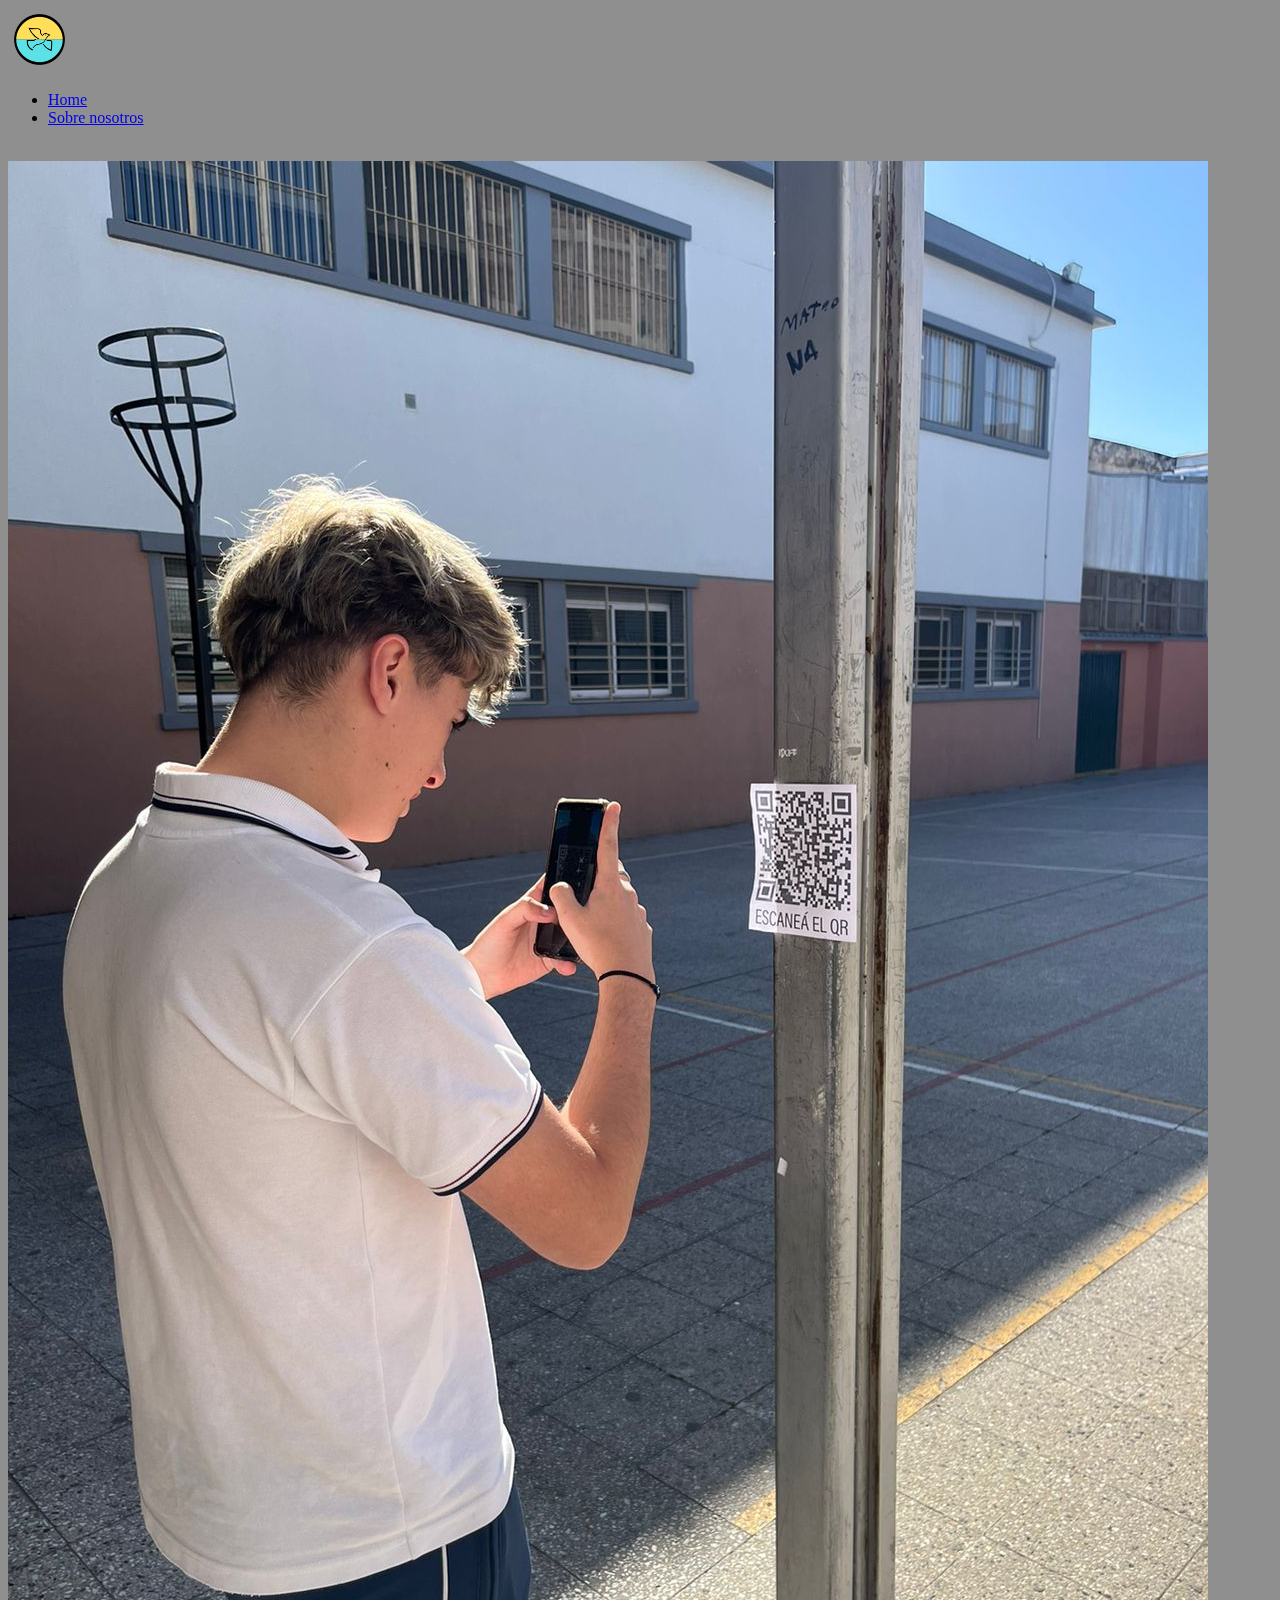
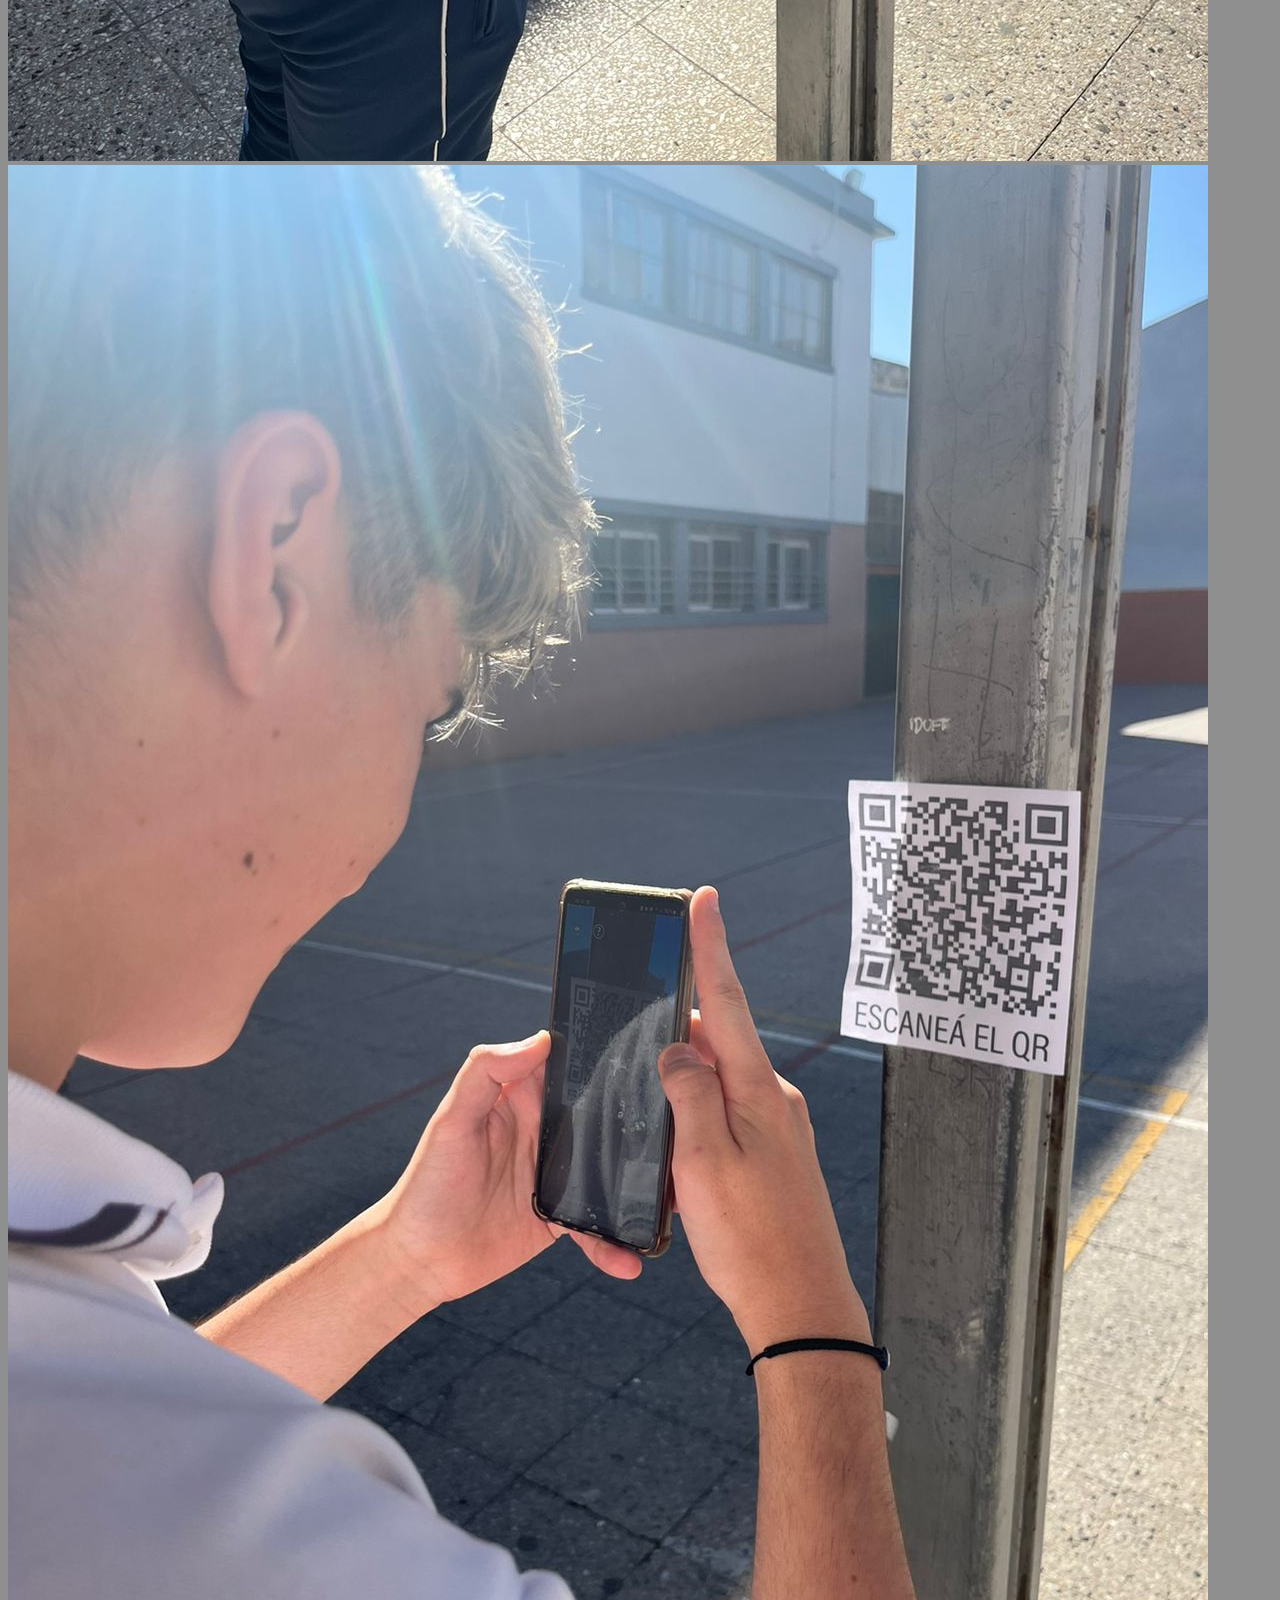
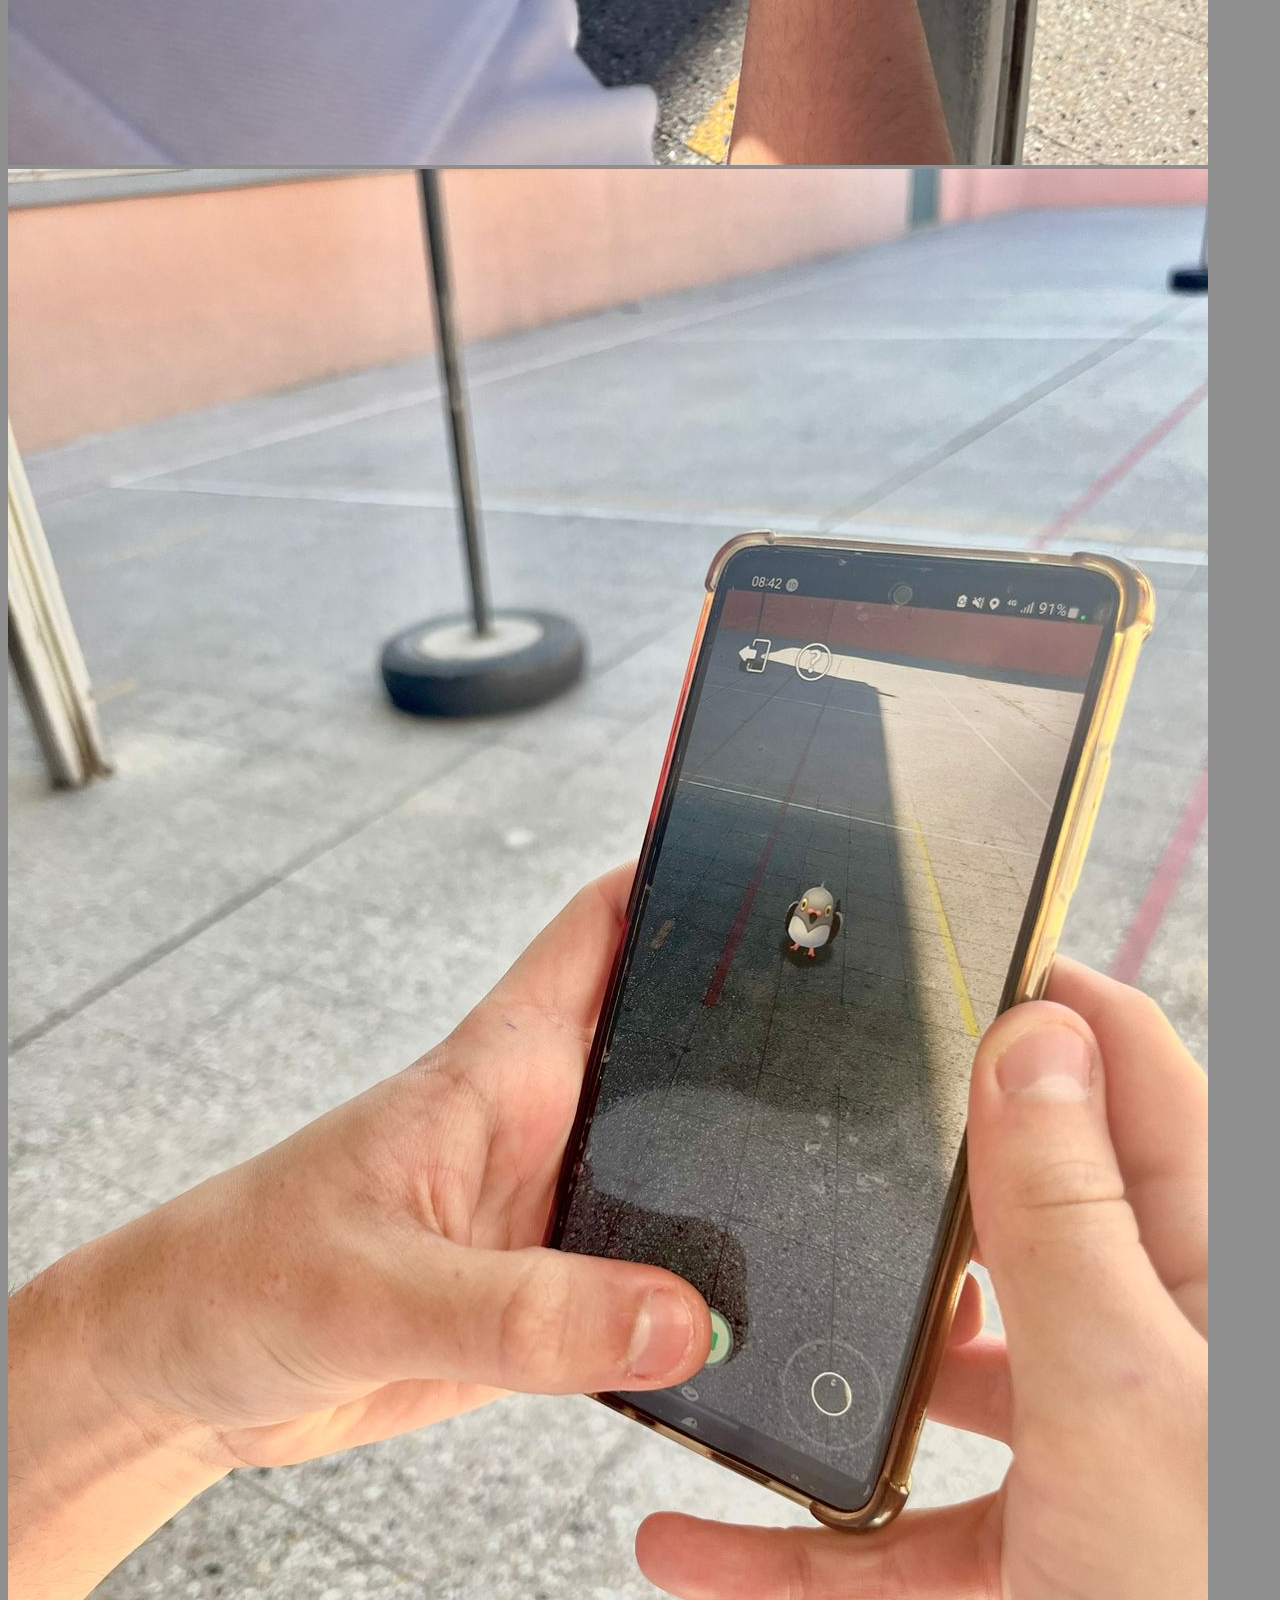
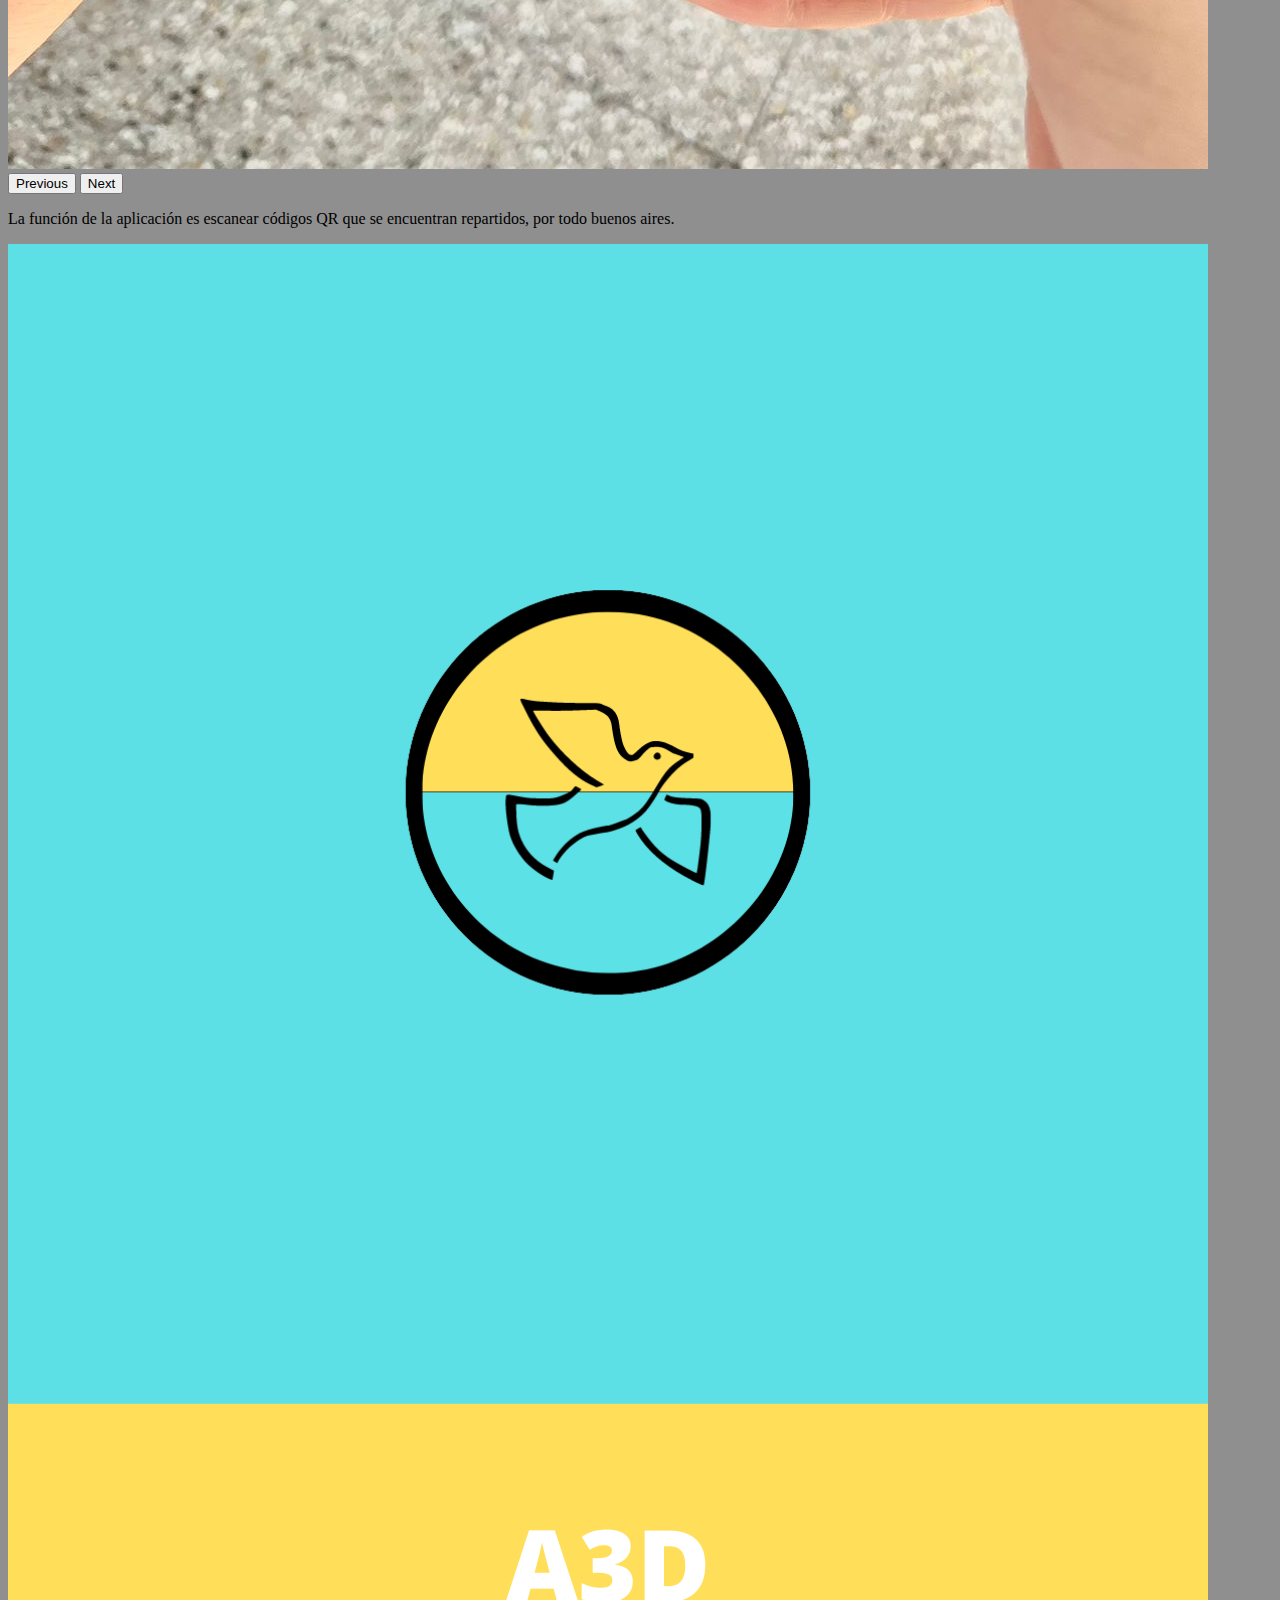
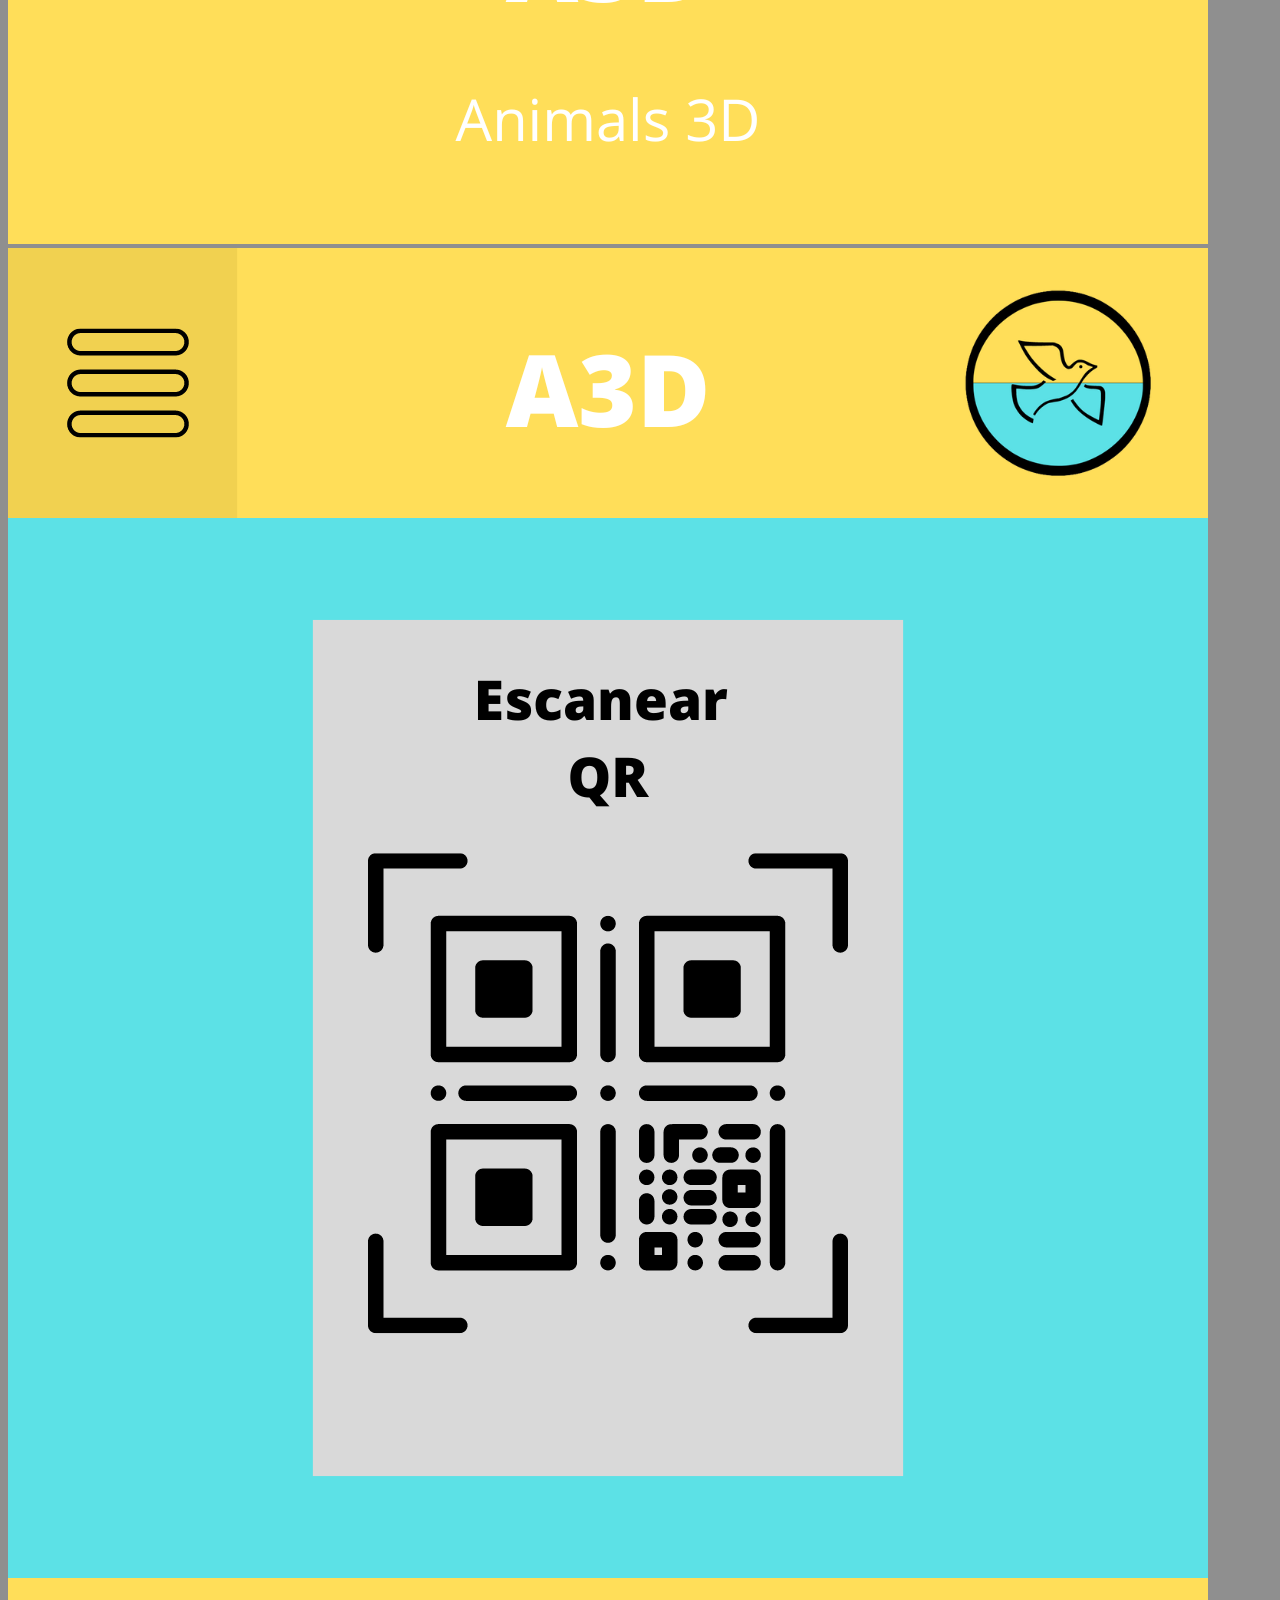
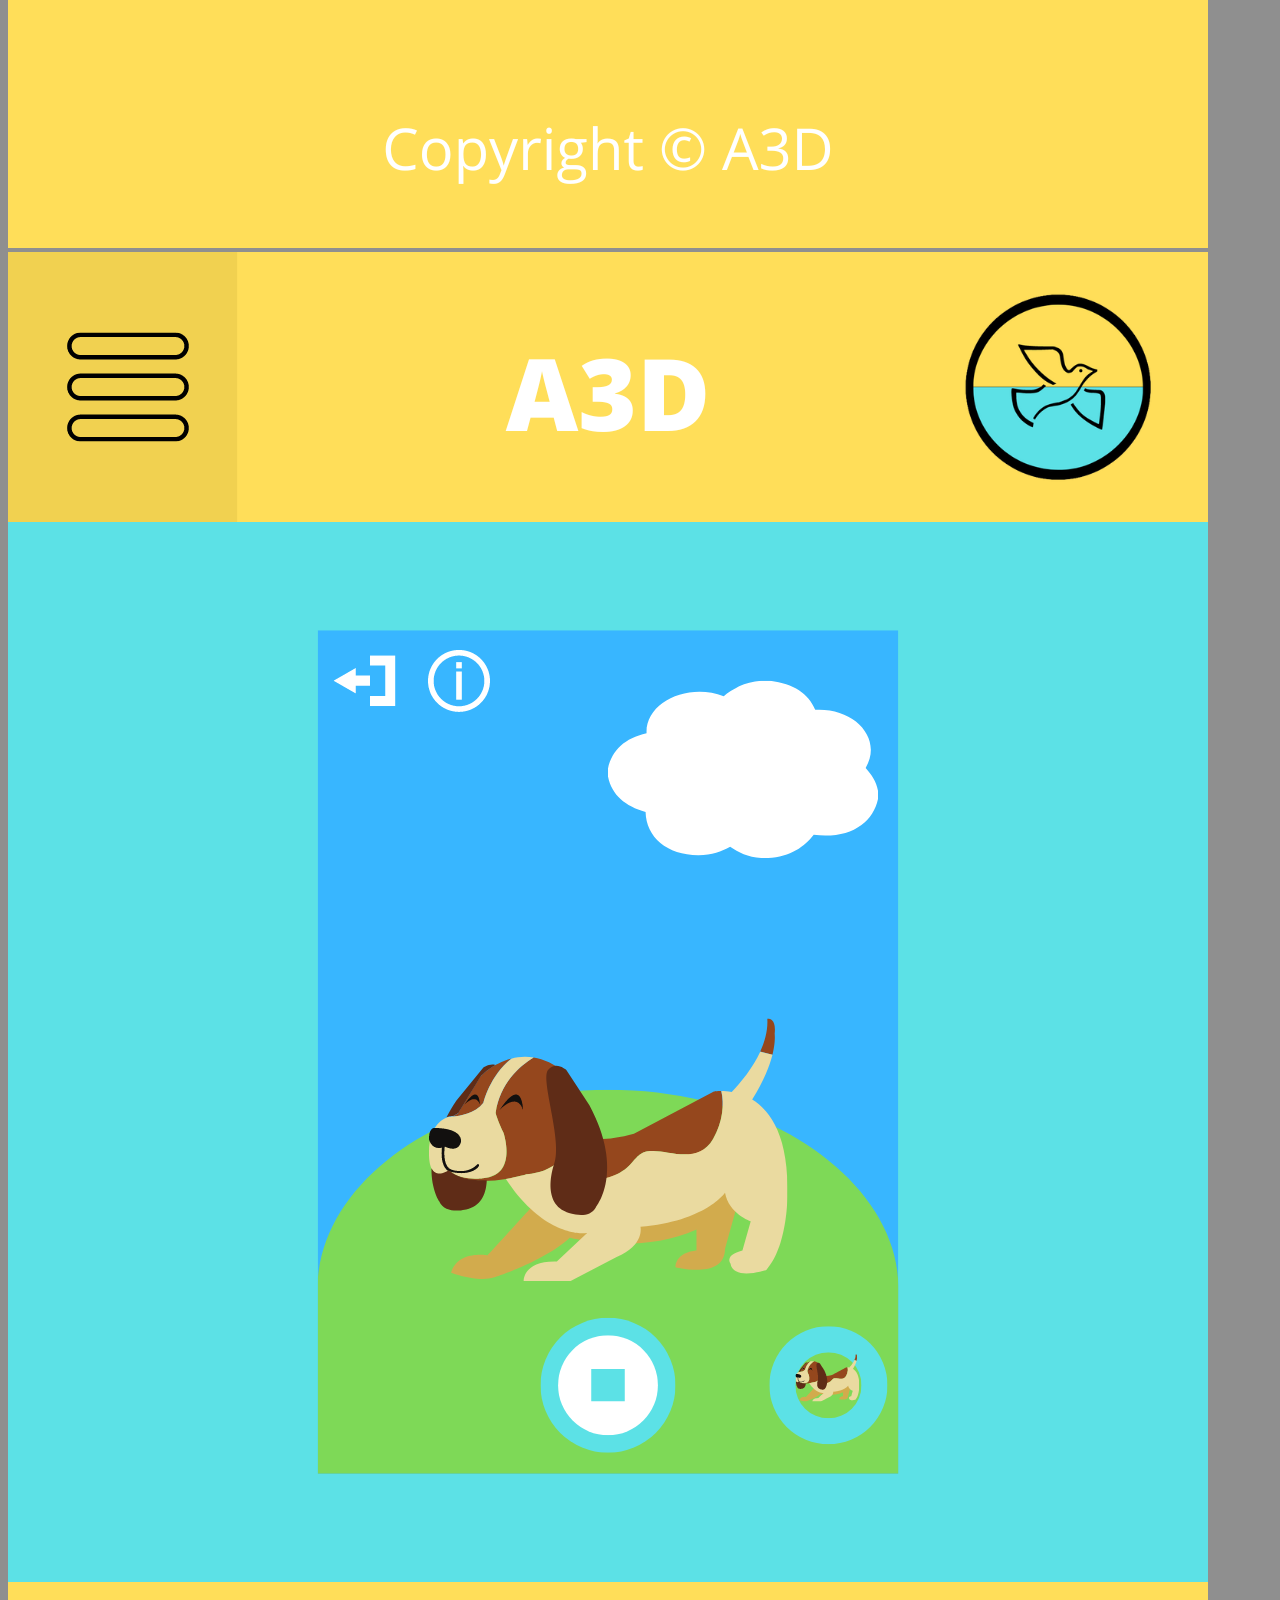
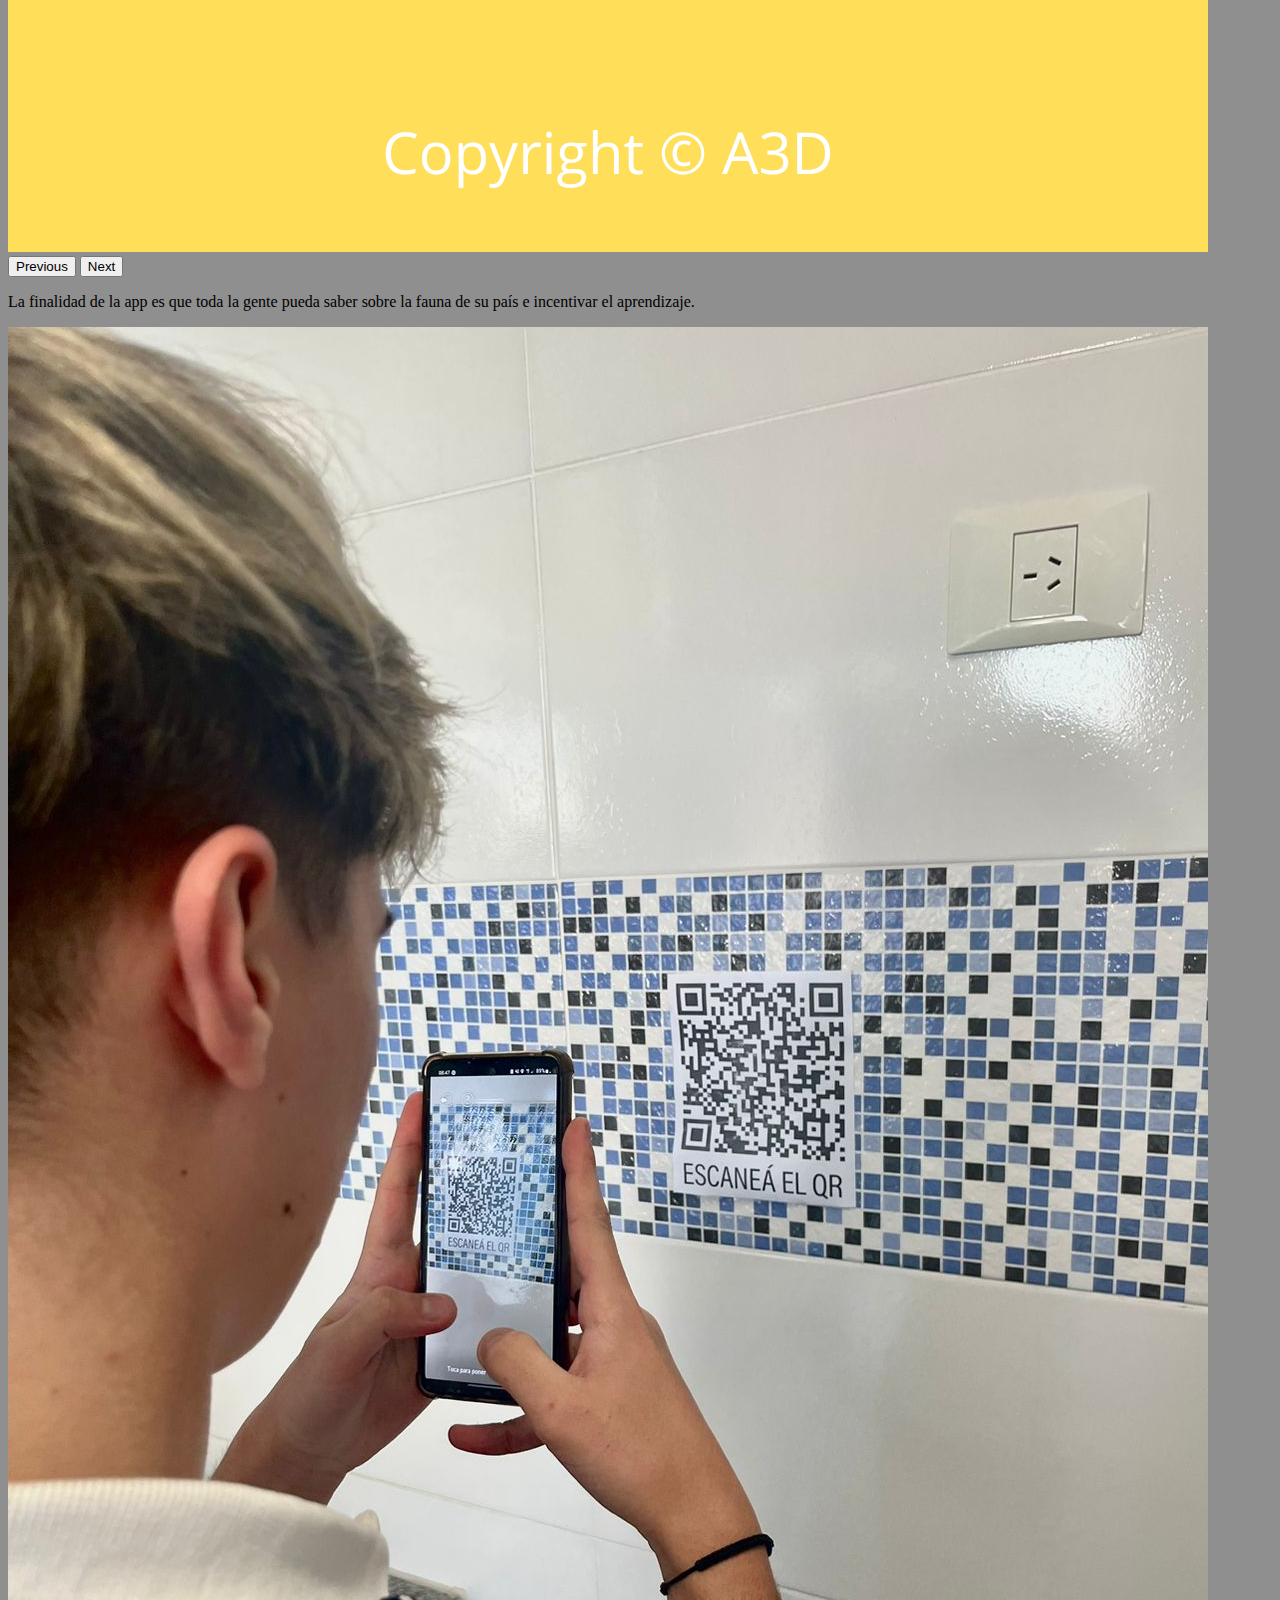
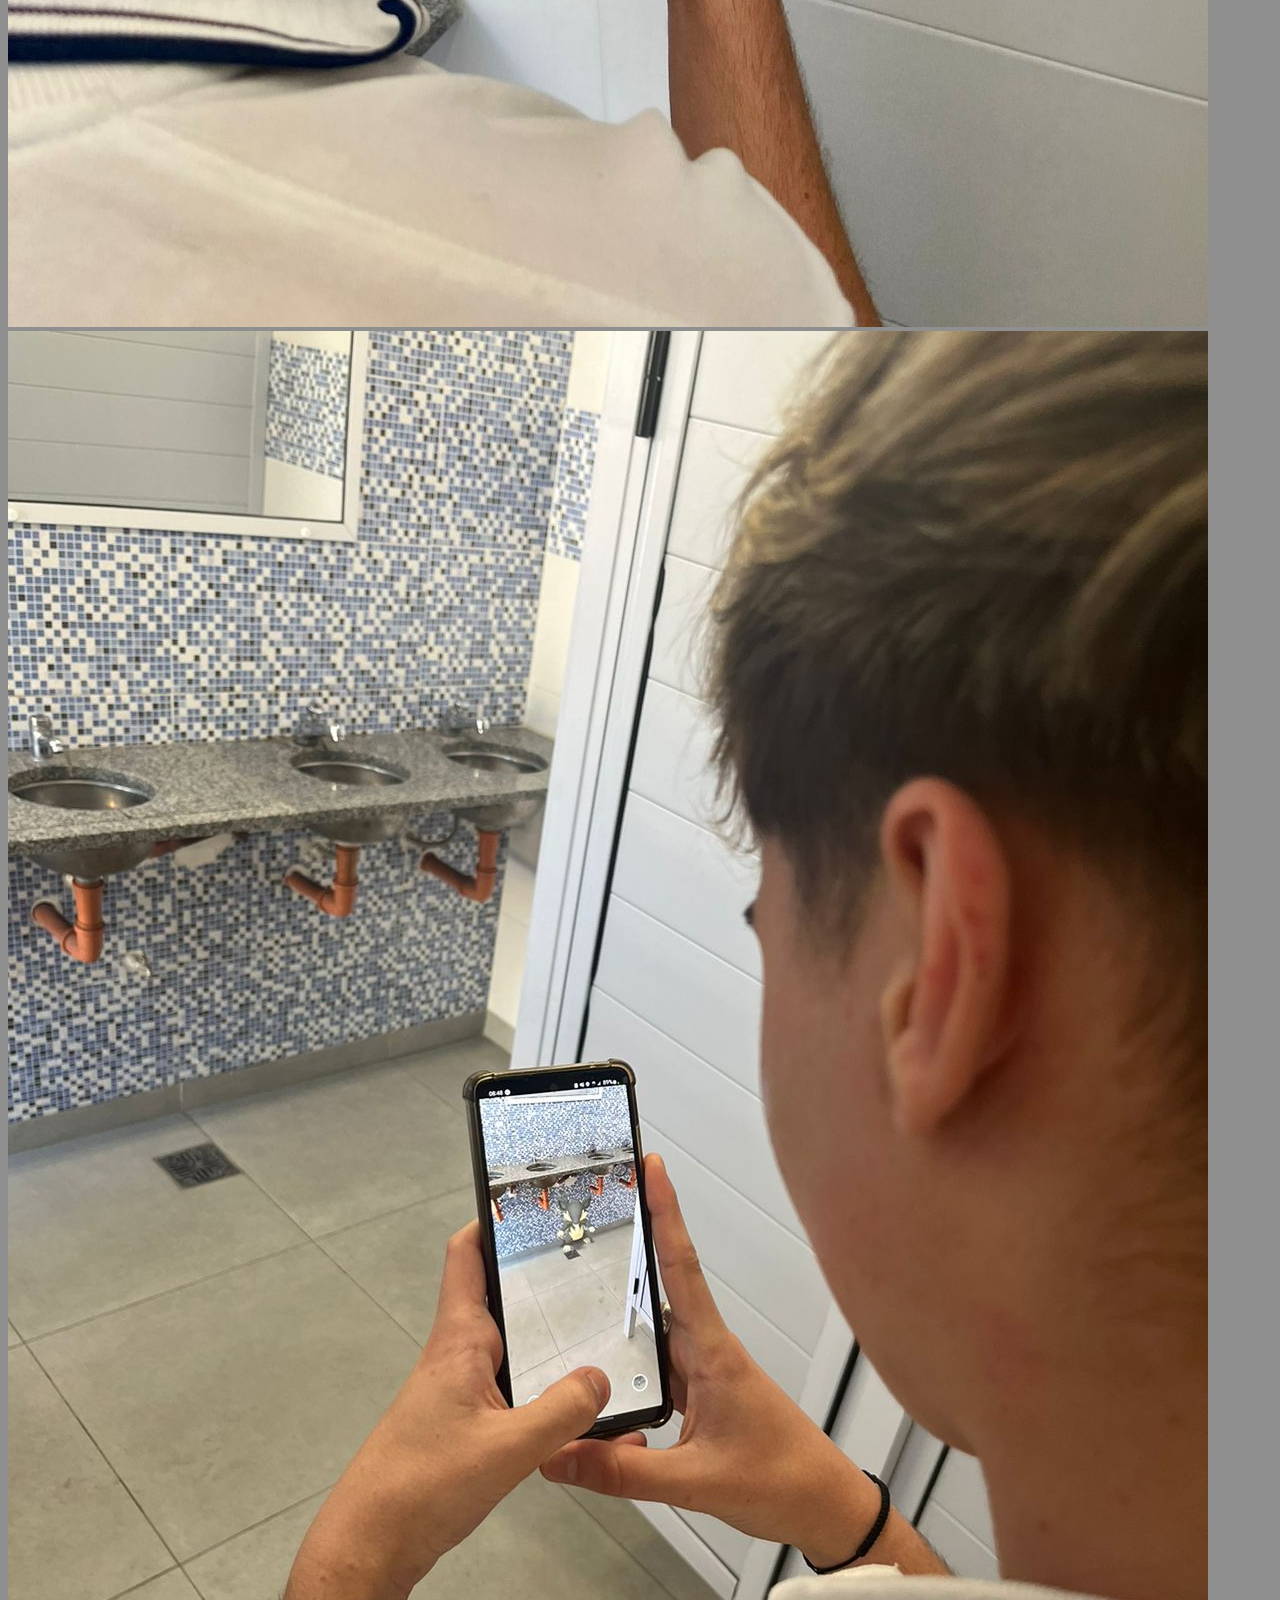
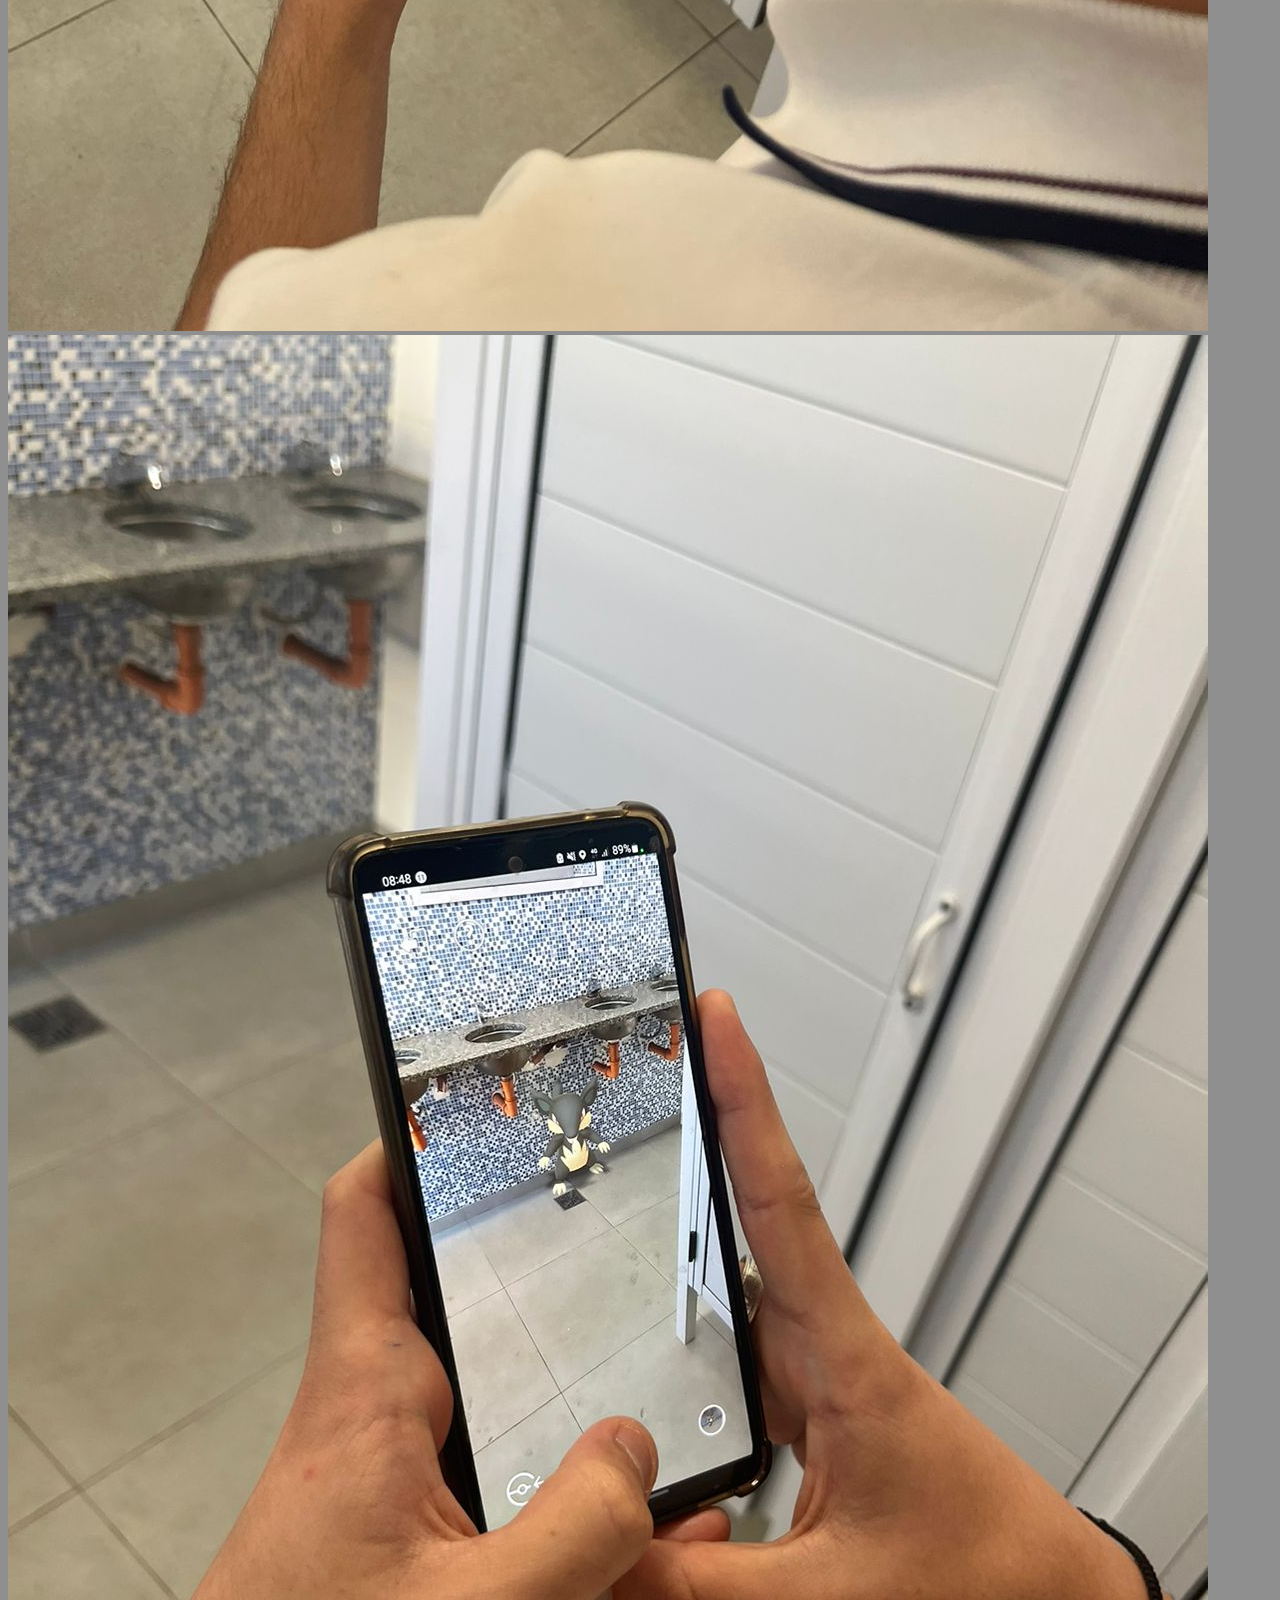
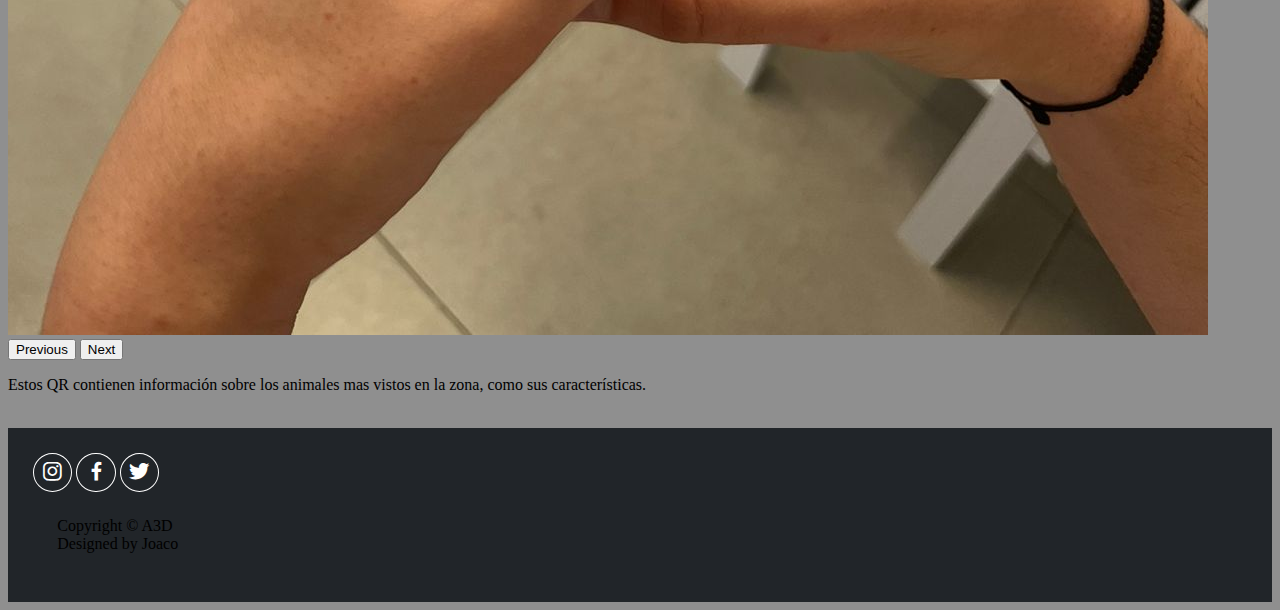
<file: Web tecno/index.html>
<!DOCTYPE html>
<html>
<head>
	<meta charset="utf-8">
	<meta name="viewport" content="width=device-width, initial-scale=1">
	<!-- CSS only -->
	<link rel="icon" href="./img/icon.png">
	<link rel="stylesheet" type="text/css" href="./css/style.css">
	<link href='https://unpkg.com/boxicons@2.1.4/css/boxicons.min.css' rel='stylesheet'>
	<link href="https://cdn.jsdelivr.net/npm/bootstrap@5.2.2/dist/css/bootstrap.min.css" rel="stylesheet" integrity="sha384-Zenh87qX5JnK2Jl0vWa8Ck2rdkQ2Bzep5IDxbcnCeuOxjzrPF/et3URy9Bv1WTRi" crossorigin="anonymous">
	<title> A3D </title>
</head>
<body>
	<header class="arriba">
		<nav class="navbar navbar-expand-lg navbar-dark bg-dark">
  			<div class="container-fluid">
    		<img src="./img/logo.png" alt="Logo" width="5%" height="5%" class="d-inline-block align-text-top">
    		<div class="collapse navbar-collapse" id="navbarSupportedContent">
      		<ul class="navbar-nav me-auto mb-2 mb-lg-0">
        	<li class="nav-item">
          	<a class="th nav-link active" aria-current="page" href="#">Home</a>
        	</li>
        	<li class="nav-item">
          	<a class="th nav-link active" aria-current="page" href="dos.html">Sobre nosotros</a>
        	</li>
        	</ul>
    		</div>
  			</div>
		</nav>
	</header>
	<br>
	<main>
		<div class="container-fluid">
		<div class="container text-center">
  		<div class="row">
   		<div class="col-sm">
   		<div class="card text-bg-dark mb-3" style="width: 100%;">
   		<div id="carouseldos" class="carousel slide carousel-fade" data-bs-ride="carousel">
  		<div class="carousel-inner">
    	<div class="carousel-item active">
      	<img src="./img/uno.jpg" class="d-block w-100" alt="...">
    	</div>
    	<div class="carousel-item">
      	<img src="./img/dos.jpg" class="d-block w-100" alt="...">
    	</div>
    	<div class="carousel-item">
      	<img src="./img/tres.jpg" class="d-block w-100" alt="...">
    	</div>
  		</div>
  		<button class="carousel-control-prev" type="button" data-bs-target="#carouseldos" data-bs-slide="prev">
    	<span class="carousel-control-prev-icon" aria-hidden="true"></span>
    	<span class="visually-hidden">Previous</span>
  		</button>
  		<button class="carousel-control-next" type="button" data-bs-target="#carouseldos" data-bs-slide="next">
    	<span class="carousel-control-next-icon" aria-hidden="true"></span>
    	<span class="visually-hidden">Next</span>
  		</button>
		</div>
  		<div class="card-body">
    	<p class="card-text"> La función de la aplicación es escanear códigos QR que se encuentran repartidos, por todo buenos aires.</p>
  		</div>
		</div>
   		</div>
    	<div class="col-sm">
    	<div class="card text-bg-dark mb-3" style="width: 100%;">
    	<div id="carouseluno" class="carousel slide carousel-fade" data-bs-ride="carousel">
  		<div class="carousel-inner">
    	<div class="carousel-item active">
      	<img src="./img/fotouno.png" class="d-block w-100" alt="...">
    	</div>
    	<div class="carousel-item">
      	<img src="./img/fotodos.png" class="d-block w-100" alt="...">
    	</div>
    	<div class="carousel-item">
      	<img src="./img/fototres.png" class="d-block w-100" alt="...">
    	</div>
  		</div>
  		<button class="carousel-control-prev" type="button" data-bs-target="#carouseluno" data-bs-slide="prev">
    	<span class="carousel-control-prev-icon" aria-hidden="true"></span>
    	<span class="visually-hidden">Previous</span>
  		</button>
  		<button class="carousel-control-next" type="button" data-bs-target="#carouseluno" data-bs-slide="next">
    	<span class="carousel-control-next-icon" aria-hidden="true"></span>
    	<span class="visually-hidden">Next</span>
  		</button>
		</div>
  		<div class="card-body">
    	<p class="card-text"> La finalidad de la app es que toda la gente pueda saber sobre la fauna de su país e incentivar el aprendizaje.</p>
  		</div>
		</div>
    	</div>
    	<div class="col-sm">
    	<div class="card text-bg-dark mb-3" style="width: 100%;">
    	<div id="carouseltres" class="carousel slide carousel-fade" data-bs-ride="carousel">
  		<div class="carousel-inner">
    	<div class="carousel-item active">
      	<img src="./img/cuatro.jpg" class="d-block w-100" alt="...">
    	</div>
    	<div class="carousel-item">
      	<img src="./img/cinco.jpg" class="d-block w-100" alt="...">
    	</div>
    	<div class="carousel-item">
      	<img src="./img/seis.jpg" class="d-block w-100" alt="...">
    	</div>
  		</div>
  		<button class="carousel-control-prev" type="button" data-bs-target="#carouseltres" data-bs-slide="prev">
    	<span class="carousel-control-prev-icon" aria-hidden="true"></span>
    	<span class="visually-hidden">Previous</span>
  		</button>
  		<button class="carousel-control-next" type="button" data-bs-target="#carouseltres" data-bs-slide="next">
    	<span class="carousel-control-next-icon" aria-hidden="true"></span>
    	<span class="visually-hidden">Next</span>
  		</button>
		</div>

  		<div class="card-body">
    	<p class="card-text"> Estos QR contienen información sobre los animales mas vistos en la zona, como sus características.</p>
  		</div>
		</div>
    	</div>
    	</div>
  		</div>
  		</div>
	</main>
	<br>
	<footer class="pp">
		<div class="pp container-fluid text-center">
		<a href="https://www.instagram.com/"><i class='bx bxl-instagram bx-sm bx-border-circle'></i></a>
		<a href="https://es-la.facebook.com/"><i class='bx bxl-facebook bx-sm bx-border-circle' ></i></a>
		<a href="https://twitter.com/">	<i class='bx bxl-twitter bx-sm bx-border-circle'></i></a>
  		<p class="ppp text-white-50">
      	Copyright © A3D
      	<br>
		Designed by Joaco
      	</p>
     	</div>
	</footer>
	<!-- JavaScript Bundle with Popper -->
	<script src="https://cdn.jsdelivr.net/npm/bootstrap@5.2.2/dist/js/bootstrap.bundle.min.js" integrity="sha384-OERcA2EqjJCMA+/3y+gxIOqMEjwtxJY7qPCqsdltbNJuaOe923+mo//f6V8Qbsw3" crossorigin="anonymous"></script>
</body>
</html>
</file>
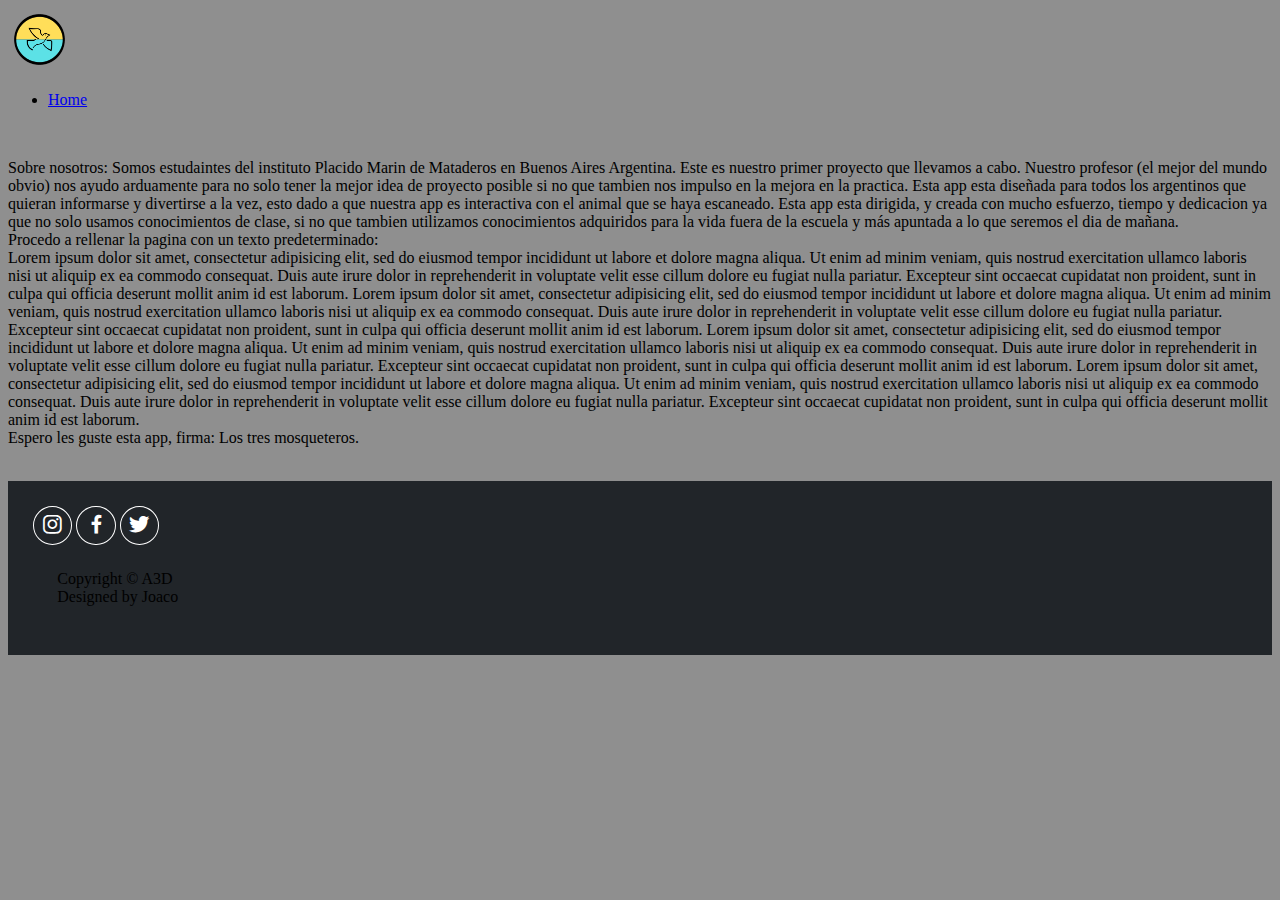
<file: Web tecno/dos.html>
<!DOCTYPE html>
<html>
<head>
	<meta charset="utf-8">
	<meta name="viewport" content="width=device-width, initial-scale=1">
	<!-- CSS only -->
	<link rel="icon" href="./img/icon.png">
	<link rel="stylesheet" type="text/css" href="./css/style.css">
	<link href='https://unpkg.com/boxicons@2.1.4/css/boxicons.min.css' rel='stylesheet'>
	<link href="https://cdn.jsdelivr.net/npm/bootstrap@5.2.2/dist/css/bootstrap.min.css" rel="stylesheet" integrity="sha384-Zenh87qX5JnK2Jl0vWa8Ck2rdkQ2Bzep5IDxbcnCeuOxjzrPF/et3URy9Bv1WTRi" crossorigin="anonymous">
	<title> A3D </title>
</head>
<body>
	<header class="arriba">
		<nav class="navbar navbar-expand-lg navbar-dark bg-dark">
  			<div class="container-fluid">
    		<img src="./img/logo.png" alt="Logo" width="5%" height="5%" class="d-inline-block align-text-top">
    		<div class="collapse navbar-collapse" id="navbarSupportedContent">
      		<ul class="navbar-nav me-auto mb-2 mb-lg-0">
        	<li class="nav-item">
          	<a class="th nav-link active" aria-current="page" href="index.html">Home</a>
        	</li>
        	</ul>
    		</div>
  			</div>
		</nav>
	</header>
	<br>
	<main>
		<article>
		<div class="container-fluid">
		<p texto>
			Sobre nosotros: Somos estudaintes del instituto Placido Marin de Mataderos en Buenos Aires Argentina. Este es nuestro primer proyecto que llevamos a cabo.
			Nuestro profesor (el mejor del mundo obvio) nos ayudo arduamente para no solo tener la mejor idea de proyecto posible si no que tambien nos impulso en la mejora en la practica.
			Esta app esta diseñada para todos los argentinos que quieran informarse y divertirse a la vez, esto dado a que nuestra app es interactiva con el animal que se haya escaneado.
			Esta app esta dirigida, y creada con mucho esfuerzo, tiempo y dedicacion ya que no solo usamos conocimientos de clase, si no que tambien utilizamos conocimientos adquiridos para la vida fuera de la escuela y más apuntada a lo que seremos el dia de mañana.
			<br>
			Procedo a rellenar la pagina con un texto predeterminado:
			<br>
			Lorem ipsum dolor sit amet, consectetur adipisicing elit, sed do eiusmod
			tempor incididunt ut labore et dolore magna aliqua. Ut enim ad minim veniam,
			quis nostrud exercitation ullamco laboris nisi ut aliquip ex ea commodo
			consequat. Duis aute irure dolor in reprehenderit in voluptate velit esse
			cillum dolore eu fugiat nulla pariatur. Excepteur sint occaecat cupidatat non
			proident, sunt in culpa qui officia deserunt mollit anim id est laborum.
			Lorem ipsum dolor sit amet, consectetur adipisicing elit, sed do eiusmod
			tempor incididunt ut labore et dolore magna aliqua. Ut enim ad minim veniam,
			quis nostrud exercitation ullamco laboris nisi ut aliquip ex ea commodo
			consequat. Duis aute irure dolor in reprehenderit in voluptate velit esse
			cillum dolore eu fugiat nulla pariatur. Excepteur sint occaecat cupidatat non
			proident, sunt in culpa qui officia deserunt mollit anim id est laborum.
			Lorem ipsum dolor sit amet, consectetur adipisicing elit, sed do eiusmod
			tempor incididunt ut labore et dolore magna aliqua. Ut enim ad minim veniam,
			quis nostrud exercitation ullamco laboris nisi ut aliquip ex ea commodo
			consequat. Duis aute irure dolor in reprehenderit in voluptate velit esse
			cillum dolore eu fugiat nulla pariatur. Excepteur sint occaecat cupidatat non
			proident, sunt in culpa qui officia deserunt mollit anim id est laborum.
			Lorem ipsum dolor sit amet, consectetur adipisicing elit, sed do eiusmod
			tempor incididunt ut labore et dolore magna aliqua. Ut enim ad minim veniam,
			quis nostrud exercitation ullamco laboris nisi ut aliquip ex ea commodo
			consequat. Duis aute irure dolor in reprehenderit in voluptate velit esse
			cillum dolore eu fugiat nulla pariatur. Excepteur sint occaecat cupidatat non
			proident, sunt in culpa qui officia deserunt mollit anim id est laborum.
			<br>
			Espero les guste esta app, firma: Los tres mosqueteros.
		</p>
		</div>
		</article>
	</main>
	<br>
	<footer class="pp">
		<div class="pp container-fluid text-center">
		<a href="https://www.instagram.com/"><i class='bx bxl-instagram bx-sm bx-border-circle'></i></a>
		<a href="https://es-la.facebook.com/"><i class='bx bxl-facebook bx-sm bx-border-circle' ></i></a>
		<a href="https://twitter.com/">	<i class='bx bxl-twitter bx-sm bx-border-circle'></i></a>
  		<p class="ppp text-white-50">
      	Copyright © A3D
      	<br>
		Designed by Joaco
      	</p>
     	</div>
	</footer>
	<!-- JavaScript Bundle with Popper -->
	<script src="https://cdn.jsdelivr.net/npm/bootstrap@5.2.2/dist/js/bootstrap.bundle.min.js" integrity="sha384-OERcA2EqjJCMA+/3y+gxIOqMEjwtxJY7qPCqsdltbNJuaOe923+mo//f6V8Qbsw3" crossorigin="anonymous"></script>
</body>
</html>
</file>
<file: Web tecno/css/style.css>
body{
	background-color: #8F8F8F !important;
}
.arriba{
	position: sticky;
	top: 0px;
	z-index: 100;
}
.pp{
	background-color: #212529;
	padding: 1%;
}
.ppp{
	padding: 2%;
	margin: 0%;
}
.bx{
	color: #ffff !important;
	background-color: #212529 !important;
}
.bx-border-circle{
	border-radius: 100% !important;
	border-color: #ffff !important;
}
.bbb{
	text-align: center;
}

body::-webkit-scrollbar {
  width: 12px;               /* width of the entire scrollbar */
}

body::-webkit-scrollbar-track {
  background: #252529         /* color of the tracking area */
}

body::-webkit-scrollbar-thumb {
  background-color: rgb(105 105 105);    /* color of the scroll thumb */
  border-radius: 20px;       /* roundness of the scroll thumb */
  border: 3px solid #212529   /* creates padding around scroll thumb */
}
</file>
